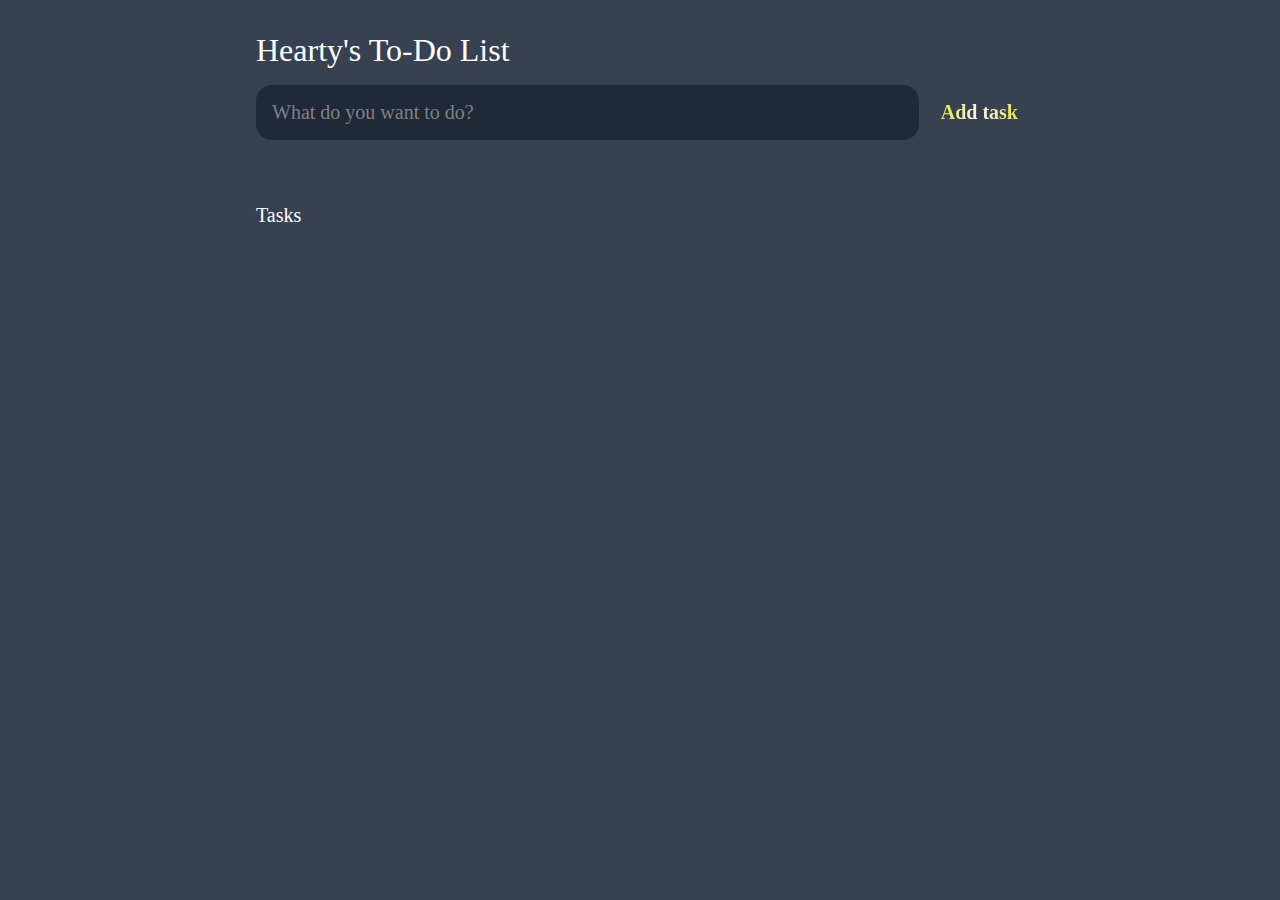
<file: index.html>
<!DOCTYPE html>
<html lang="en">
<head>
    <meta charset="UTF-8">
    <meta http-equiv="X-UA-Compatible" content="IE=edge">
    <meta name="viewport" content="width=device-width, initial-scale=1.0">
    <title>To-Do List</title>
    <link rel="stylesheet" href="index.css">
</head>
<body>
    <header>
        <h1>Hearty's To-Do List</h1>

        <form id="task-form">
            <input type="text" id="task-input" placeholder="What do you want to do?" autocomplete="off" />
            <input type="submit" id="task-submit" value="Add task" />
        </form>

    </header>

    <main>
        <table>
             <tr class="task-list">
            <h2>Tasks</h2>
            
            <div id="tasks"></div>
                 <ol id="ordered"></ol>
        </tr>
        </table>
    </main>
</body>
<script src="index.js"></script>
</html>
</file>
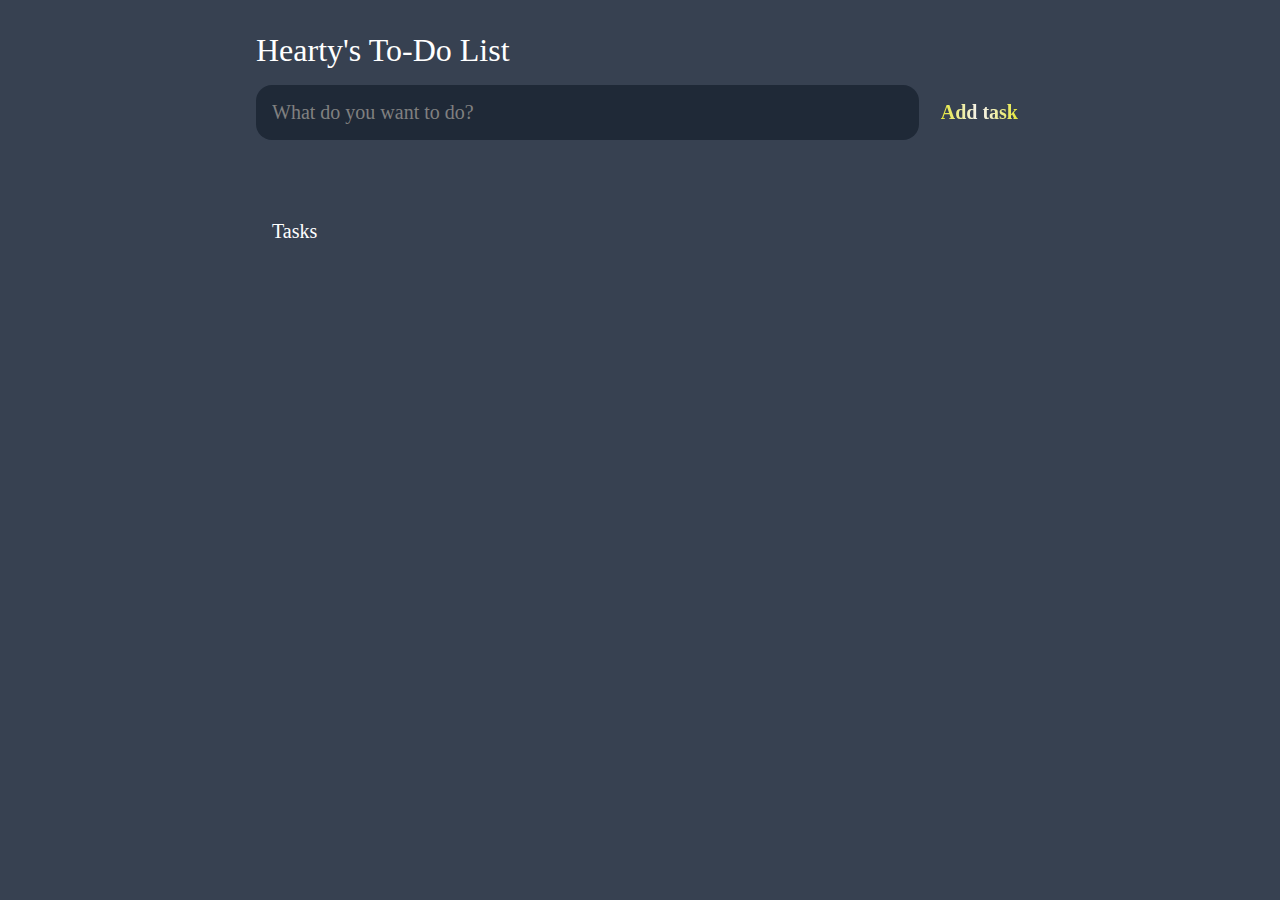
<file: text.html>
<!DOCTYPE html>
<html lang="en">
<head>
    <meta charset="UTF-8">
    <meta http-equiv="X-UA-Compatible" content="IE=edge">
    <meta name="viewport" content="width=device-width, initial-scale=1.0">
    <title>To-Do List</title>
    <link rel="stylesheet" href="text.css">
</head>
<body>
    <header>
        <h1>Hearty's To-Do List</h1>

        <form id="task-form">
            <input type="text" id="task-input" placeholder="What do you want to do?" />
            <input type="submit" id="task-submit" value="Add task" />
        </form>

    </header>

    <main>
        
        <section class="task-list">
            <h2>Tasks</h2>
            
            <div id="tasks">
                <!-- <div class="task">
                    <div class="content">
                        <input type="text" class="text" value="My long task" readonly />
                    </div>
                    
                    <div class="actions">
                        <button class="update">Update</button>
                        <button class="delete">Delete</button>
                    </div>
                </div> -->
            </div>
        </section>
    </main>
</body>
<script src="text.js"></script>
</html>
</file>
<file: index.css>
* {
    box-sizing: border-box;
    margin: 0;
    font-family: Georgia, 'Times New Roman', Times, serif;
    border: none;
}

body {
    display: flex;
    flex-direction: column;
    min-height: 100vh;
    background-color: #374151;
    color: #fff;
}

header {
    padding: 32px 16px;
    max-width: 800px;
    width: 100%;
    margin: 0 auto;
}

h1 {
    font-weight: 300;
    margin-bottom: 16px;
}

#task-form {
    display: flex;
}

input, button {
    appearance: none;
    border: none;
    outline: none;
    background: none;
}

#task-input {
    flex: 1 1 0%;
    background-color: #1F2937;
    padding: 16px;
    border-radius: 16px;
    margin-right: 16px;
    color: whitesmoke;
    font-size: 20px;
}

#task-input::placeholder {
    color: #808080;
}

#task-submit {
    font-size: 20px;
    font-weight: 700;
    background-image: linear-gradient(to right, #e2e61a, #f8f4f7, #e2e61a);
    -webkit-background-clip: text;
    background-clip: text;
    -webkit-text-fill-color: transparent;
    cursor: pointer;
    transition: 0.4s;
}

#task-submit:hover {
    opacity: 0.8;
}

#task-submit:active {
    opacity: 0.6;
}

main {
    flex: 1 1 0%;
    padding: 32px 16px;
    max-width: 800px;
    width: 100%;
    margin: 0 auto;
}

.task-list {
    padding: 16px;
}

h2 {
    font-size: 20px;
    font-weight: 300;
    color: #fff;
    margin-bottom: 16px;
}

.task {
    display: flex;
    justify-content: space-between;
    background-color: #1F2937;  
    padding: 16px;
    border-radius: 16px;
    margin-bottom: 16px;
}

.text {
    color: #fff;
    font-size: 20px;
    width: 100%;
    display: block;
    transition: 0.4s;
}

.text:not(:read-only){
    color: rgb(101, 235, 101);
}

.actions {
    display: flex;
    margin: 0 8px;
}

.actions button {
    cursor: pointer;
    margin: 0 8px;
    font-size: 18px;
    font-weight: 700;
    text-transform: capitalize;
    transition: 0.4s;
}

.update, .delete {
    -webkit-background-clip: text;
    background-clip: text;
    -webkit-text-fill-color: transparent;
}

.delete {
    background-image: linear-gradient(to right, #530505, #e61515, #530505);
}

.update {
    background-image: linear-gradient(to right, #9e390b, #f7631e, #9e390b);
}
</file>
<file: text.css>
* {
    box-sizing: border-box;
    margin: 0;
    font-family: Georgia, 'Times New Roman', Times, serif;
    border: none;
}

body {
    display: flex;
    flex-direction: column;
    min-height: 100vh;
    background-color: #374151;
    color: #fff;
}

header {
    padding: 32px 16px;
    max-width: 800px;
    width: 100%;
    margin: 0 auto;
}

h1 {
    font-weight: 300;
    margin-bottom: 16px;
}

#task-form {
    display: flex;
}

input, button {
    appearance: none;
    border: none;
    outline: none;
    background: none;
}

#task-input {
    flex: 1 1 0%;
    background-color: #1F2937;
    padding: 16px;
    border-radius: 16px;
    margin-right: 16px;
    color: whitesmoke;
    font-size: 20px;
}

#task-input::placeholder {
    color: #808080;
}

#task-submit {
    font-size: 20px;
    font-weight: 700;
    background-image: linear-gradient(to right, #e2e61a, #f8f4f7, #e2e61a);
    -webkit-background-clip: text;
    background-clip: text;
    -webkit-text-fill-color: transparent;
    cursor: pointer;
    transition: 0.4s;
}

#task-submit:hover {
    opacity: 0.8;
}

#task-submit:active {
    opacity: 0.6;
}

main {
    flex: 1 1 0%;
    padding: 32px 16px;
    max-width: 800px;
    width: 100%;
    margin: 0 auto;
}

.task-list {
    padding: 16px;
}

h2 {
    font-size: 20px;
    font-weight: 300;
    color: #fff;
    margin-bottom: 16px;
}

.task {
    display: flex;
    justify-content: space-between;
    background-color: #1F2937;  
    padding: 16px;
    border-radius: 16px;
    margin-bottom: 16px;
}

.text {
    color: #fff;
    font-size: 20px;
    width: 100%;
    display: block;
    transition: 0.4s;
}

.text:not(:read-only){
    color: rgb(101, 235, 101);
}

.actions {
    display: flex;
    margin: 0 8px;
}

.actions button {
    cursor: pointer;
    margin: 0 8px;
    font-size: 18px;
    font-weight: 700;
    text-transform: capitalize;
    transition: 0.4s;
}

.update, .delete {
    -webkit-background-clip: text;
    background-clip: text;
    -webkit-text-fill-color: transparent;
}

.delete {
    background-image: linear-gradient(to right, #530505, #e61515, #530505);
}

.update {
    background-image: linear-gradient(to right, #9e390b, #f7631e, #9e390b);
}
</file>
